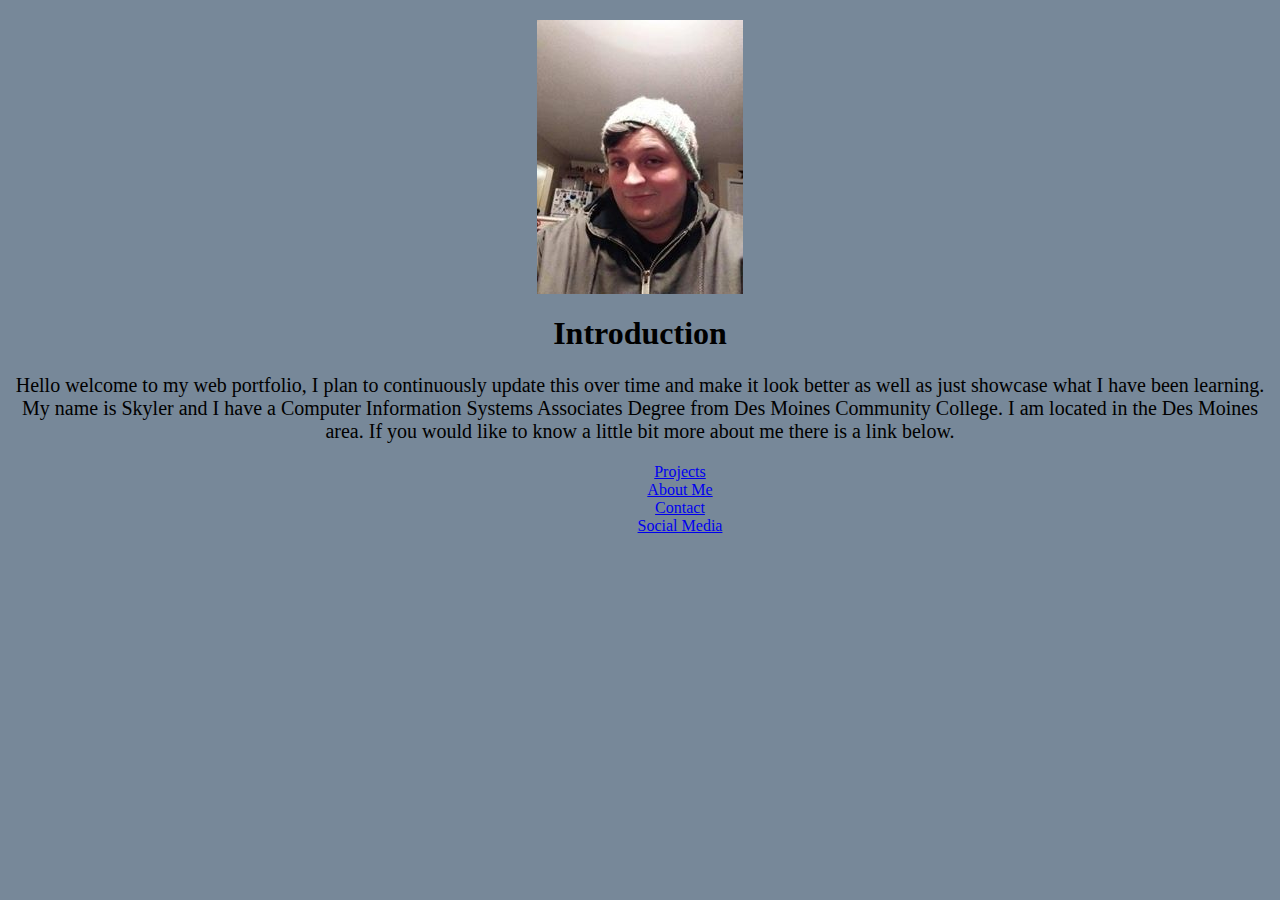
<file: index.html>
<!DOCTYPE html PUBLIC "-//W3C//DTD XHTML 1.0 Transitional//EN" "http://www.w3.org/TR/xhtml1/DTD/xhtml1-transitional.dtd">
<!-- 
Program: Portfolio
Author: Skyler
Last updated: 1/12/2021
!-->

<!-- Future ideas !-->
<!-- TODO: Look into adding java script within all my files!-->
<!-- Link this portfolio to other sites !-->
<!-- Create logo? !-->
<!-- Add relevant skills such as education, certificates !-->
<!-- TODO Add downloadable resume !-->
<!-- Done -  Contact page !-->
<!-- TODO Add relevant social media!-->
<!-- Explain my process for coding!-->
<!-- Add Open source contributions!-->
<!-- Possibly add tutorials !-->
<!-- Explain what I am looking for and what the premise of my site is such as landing a job!-->
<!-- TODO: Add downloadedable resume !-->
<!-- TODO: Add Tutorials and or guides!-->
<!-- TODO: Get on a server when finished !-->
<html>
<head>
<title> Portfolio for Skyler</title>
<link rel="stylesheet" type="text/css" href="css/style.css">

<style>

</style>
</head>
<body>
<!-- Change this photo to a logo that I create. !-->
<p><center><img src="images/portfolio_skyler.jpg" alt="banner" style="width:206px:height:274px"</center></p>

<h1>Introduction</h1>
<p>Hello welcome to my web portfolio, I plan to continuously update this over time and make it look better as well as just showcase what I have been learning.</br>
My name is Skyler and I have a Computer Information Systems Associates Degree from Des Moines Community College. I am located in the Des Moines area.
If you would like to know a little bit more about me there is a link below.</p>

<nav>
<!-- TODO: Add more pages !-->

<ul>
<ol><a href="projects.html">Projects</a></ol>
<ol><a href="aboutme.html">About Me</a></ol>
<ol><a href="contact.html">Contact</a></ol>
<ol><a href="social_media.html">Social Media</a></ol>

</ul>
</nav>

</body>




</html>
</file>
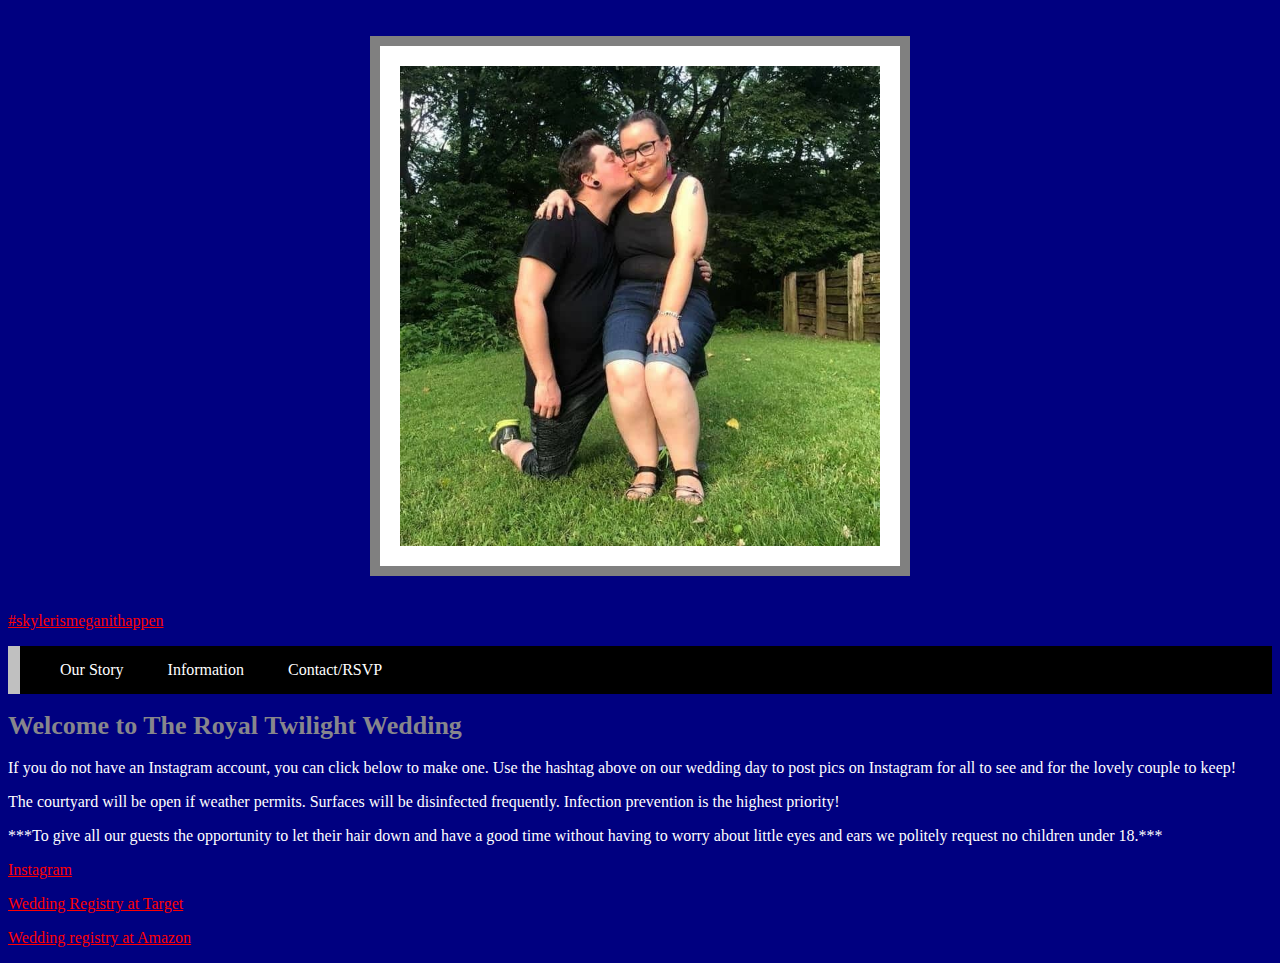
<file: weddingWebsite/index.html>
<!DOCTYPE html PUBLIC "-//W3C//DTD XHTML 1.0 Transitional//EN" "http://www.w3.org/TR/xhtml1/DTD/xhtml1-transitional.dtd">

<!-- Author: Skyler Brown, Megan Rowat helped with the inspiration behind it all.
          Date: November 7th, 2019
          -->
<html xmlns="http://www.w3.org/1999/xhtml">
<head>
<!-- Talk to Megan About the title of each page.-->
<title> Skyler and Megan's Royal Twilight Wedding </title>
<!-- Call it The Royal Twilight Wedding-->
<!-- Royal blue and silver, every page possibly look at color options for gallery.-->
<!-- Look into fonts for lettering with everything possibly old english experiment a little-->


<meta http-equiv="Content-Type" content="text/html; charset=utf-8" />
<meta name="description" content="Megan And Skylers Website">
<link rel="stylesheet" type="text/css" href="css/style.css">
<style>

</style>
</head>
<body>
<p><center><img src="images/party.jpg"  alt= "Banner" style="width:480px;height:480px" class="imagefloatleft"></center></p>
<!-- Ask Megan What she thinks about this and others-->
<!-- This allows you to go from the bottom of the page with the hyperlink at the bottom-->
<!-- List for what pages we have-->
<div id="nav">
<!--Put other hashtags here when we make them-->  

<a href="https://www.instagram.com/explore/tags/skylerismeganithappen/">#skylerismeganithappen</a>
</div>

<nav>
<ul>
<!-- Ideas like countdown clock, Yes look into how to make one. Update: Learn the javascript for it. -->
<!-- Possibly have a page dedicated to how we met-->
<!-- Look into making it so people can rsvp i can do it threw an email as mentioned below there might be better ways i will look into it-->
<!-- Look into making a hashtag for us or a few so we can have photos from it that people can easly send us-->
<!-- Include directions, start time, gifts, rough idea of what to wear, if its a cash bar, 
<!-- We can also include a wedding registery maybe include pictures of what we are reffering to? and stuff amongst it-->
<!-- Change these to the correct names and amount of pages when i talk to megan-->
	<!-- Possibly Our story instead of about Yes-->
	<li><a href="ourStory.html">Our Story</a></li>
	<!-- Possibly have another page? Possibly about time rules and a few other key informative things. If so what about Yes -->
	<li><a href="info.html">Information</a></li>
	<!-- Possibly a contact us page if so create email specificaly for it.  to ask specific questions Yes -->
	<li><a href="rsvp.html">Contact/RSVP</a></li>
</ul>
</nav>
<h1> Welcome to The Royal Twilight Wedding</h1>
<p>If you do not have an Instagram account, you can click below to make one. 
Use the hashtag above on our wedding day to post pics on Instagram for all to see and for the lovely couple to keep!</p>
<p> The courtyard will be open if weather permits. Surfaces will be disinfected frequently. Infection prevention is the highest priority! </p>
<p>***To give all our guests the opportunity to let their hair down and have a good time without having to worry about little eyes and ears we politely request no children under 18.***</p>
<a href="https://www.instagram.com/">Instagram</a>
<p><a href="https://www.target.com/gift-registry/giftgiver?registryId=3dab3cc3b21b43d7b7131d3a2f8c0c14&type=WEDDING">Wedding Registry at Target</a></p>
<p><a href ="https://www.amazon.com/wedding/megan-rowat-skyler-brown--september-2020/registry/16KS77V990YJJ?fbclid=IwAR1LKY31dXwTzXwcIgWHfDV84MJEoD1uKmRr4oYZ2DbG0aokgGkI51x-vjg"> Wedding registry at Amazon</a></p>

</body>
</html>
</file>
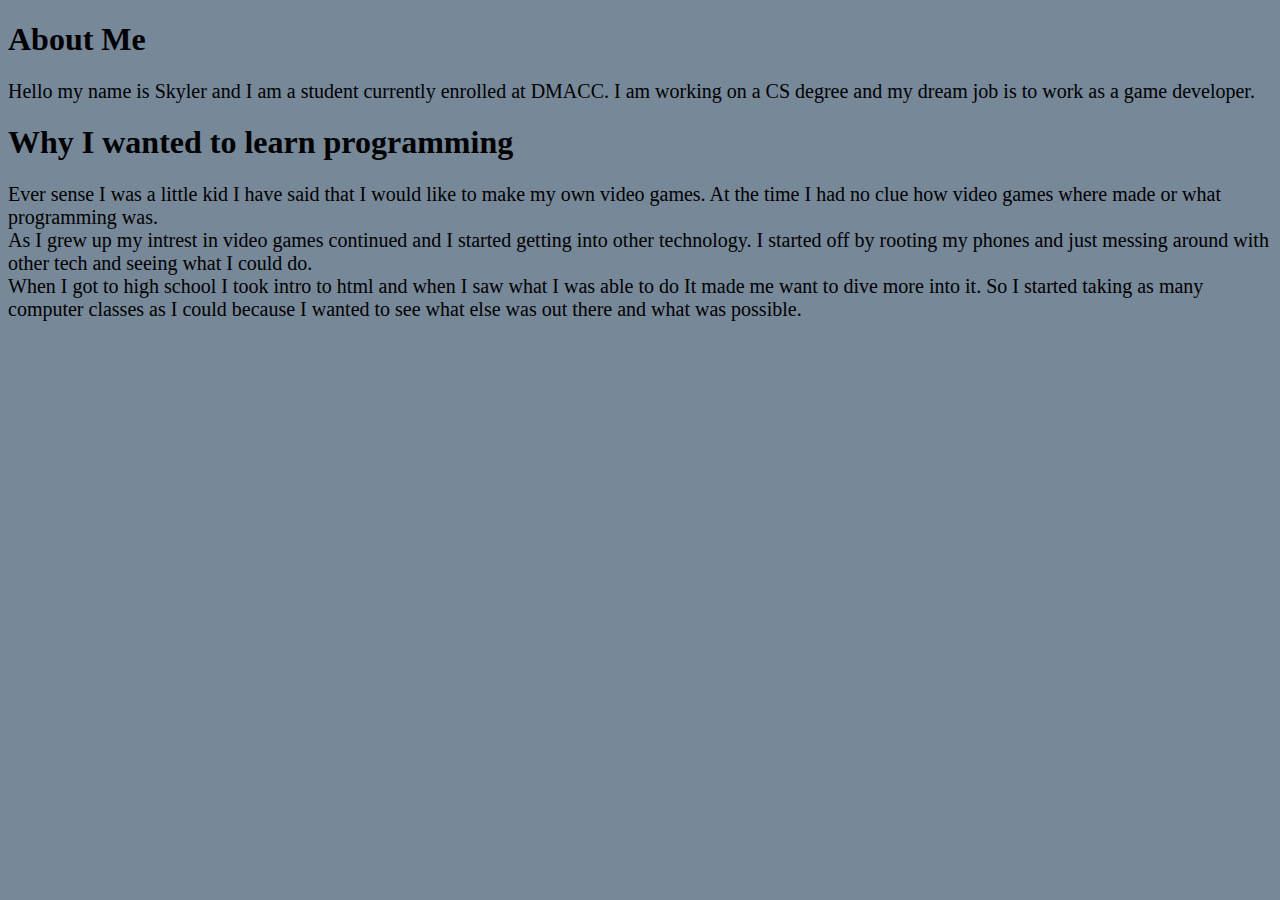
<file: aboutme.html>
<!DOCTYPE html PUBLIC "-//W3C//DTD XHTML 1.0 Transitional//EN" "http://www.w3.org/TR/xhtml1/DTD/xhtml1-transitional.dtd">
<!-- 
Program: Portfolio
Author: Skyler
Last updated: 1/12/2021
!-->

<html>
<head>

<link rel="stylesheet" type="text/css" href="css/style.css">
<style>


</style>

</head>
<body>

<!-- Add a photo or some photos that include hobbies and a little about myself!-->
<!-- Add goals !-->

<h1>About Me</h1>
<p> Hello my name is Skyler and I am a student currently enrolled at DMACC. I am working on a CS degree and my dream job is to work as a game developer.</p>

<h1>Why I wanted to learn programming</h1>
<p>Ever sense I was a little kid I have said that I would like to make my own video games. 
At the time I had no clue how video games where made or what programming was.<br>
As I grew up my intrest in video games continued and I started getting into other technology.
I started off by rooting my phones and just messing around with other tech and seeing what I could do.<br>
When I got to high school I took intro to html and when I saw what I was able to do It made me want to dive more into it.
So I started taking as many computer classes as I could because I wanted to see what else was out there and what was possible.
</p>

</body>
</html>
</file>
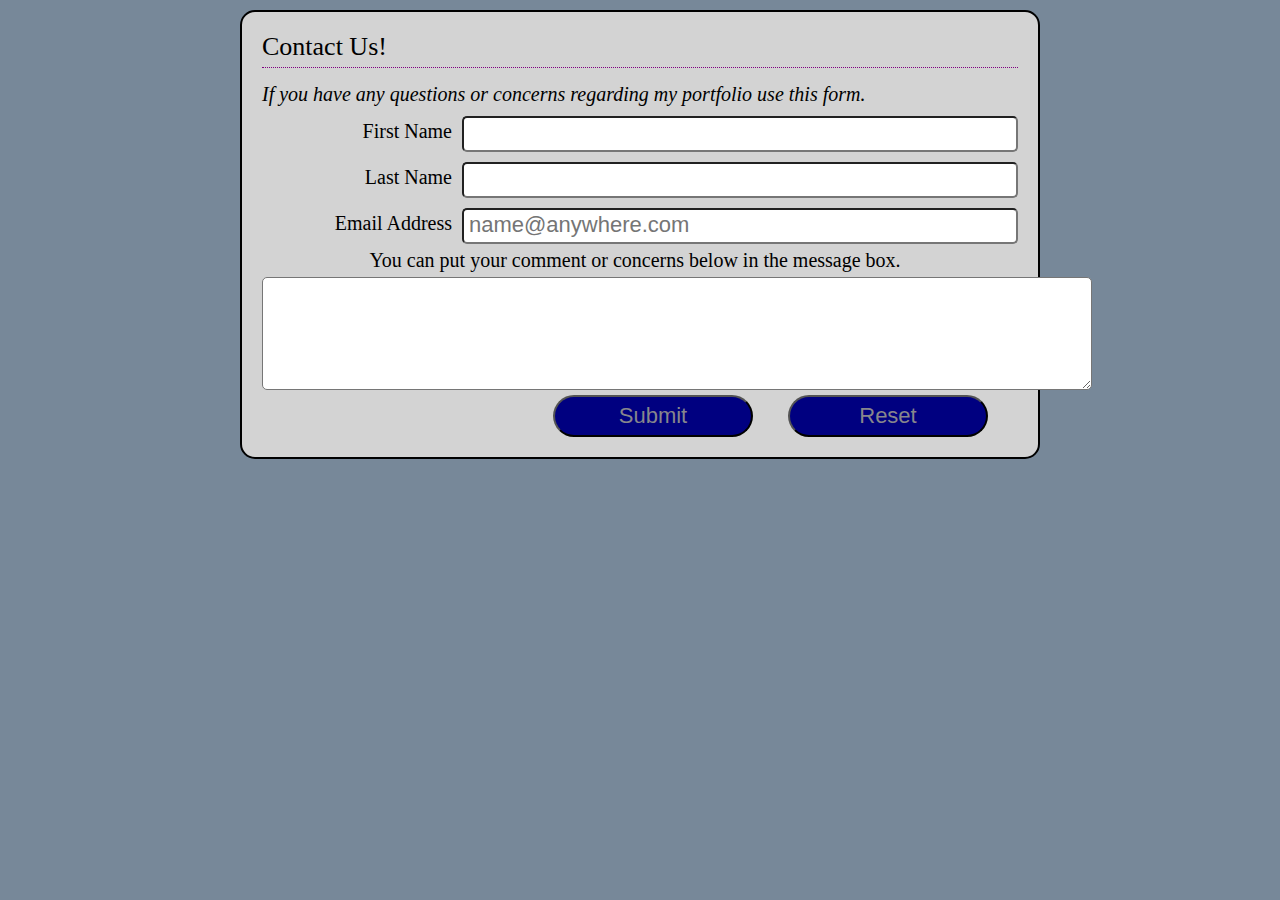
<file: contact.html>
<!DOCTYPE html PUBLIC "-//W3C//DTD XHTML 1.0 Transitional//EN" "http://www.w3.org/TR/xhtml1/DTD/xhtml1-transitional.dtd">
<!-- 
Program: Portfolio
Author: Skyler
Last updated: 1/12/2021

ADD PHP FILE SO EMAILING WORKS
!-->
<html>

<meta charset="UTF-8">
<meta http-equiv="Content-Type" content="text/html; charset=utf-8" />
<meta name="description" content="Megan And Skylers Website">
<link rel="stylesheet" type="text/css" href="css/style.css">

<style>
* {
	box-sizing: border-box;
	margin:0;
	padding:0;
	}
	
body  {
		font-family: "Times New Roman", Times, serif;
		font-size:125%;
		color: black;
		background-color:#778899;
		}
p {
	color: black;
}
		
		
#formcontainer  {
				background-color: #D3D3D3;
				width: 800px;
				margin: 10px auto;
				padding: 20px;
				border: 2px solid black;
				border-radius: 15px;
				}
legend  {
		width: 100%;
		border-bottom: 1px dotted purple;
		padding-bottom: 5px;
		margin-bottom: 15px;
		font-size:1.3em;
		}
		
fieldset1  {
			width: 25em;
			margin: 20px;
			}
			
fieldset1 div  {
				margin: 5px 0;
				display: flex;
				align-items: center;
				}
				
fieldset2  {
			width: 30em;
			margin: 20px;
			}
			
fieldset2 div  {
				margin: 5px 0;
				display: flex;
				align-items: top;
				}
				
input, textarea, select  {
						 font-size: 1.1em;
						 padding: 2px 5px 4px;
						 border-radius: 5px;
						 margin-top:5px;
						 order:2;
						 flex: 1 1 auto;
						}
						
label  {
		order: 1;
		width: 10em;
		text-align: right;
		padding-right: 0.5em;
		}
		
input[type=submit], input[type=reset] {
							 color: #87868c;
							 background-color: #000080;
							 border-radius: 50px;
							 padding: 6px;
							 width: 200px;
							 margin-right: 30px;
								}
								
input[type=submit]  {
					margin-left: 250px;
					}
</style>



<!-- Keep updating add my contact information so they can reach me besides having to submit the form.  !-->

<body>

<div id="formcontainer">
<form id="contact_form" method="post" action="rsvp.php">
<legend>Contact Us!</legend>
<p style="font-style:italic;">If you have any questions or concerns regarding my portfolio use this form.</p>

<fieldset1>
	<div>
		<label for="firstname">First Name</label>
		<input id="firstname" name="firstname" type="text">
	</div>
	
	<div>
		<label for="lastname">Last Name</label>
		<input id="lastname" name="lastname" type="text">
	</div>
	
	<div>
		<label for="email">Email Address</label>
		<input id="email" name="email" type="text" placeholder="name@anywhere.com">
	</div>
	

</fieldset1>

<filedset2>
	<div>
		<center><label for="message">You can put your comment or concerns below in the message box.</label></center>
		<textarea id="message" name="message" rows="5" cols="73"></textarea>
	</div>

	<div style="text-align:right">
		<input type="submit" id="button" name="button" value="Submit">
		<input type="reset" id="button" name="button" value="Reset">
	</div>
</fieldset2>
</div><!--close form container-->

</body>
</html>
</file>
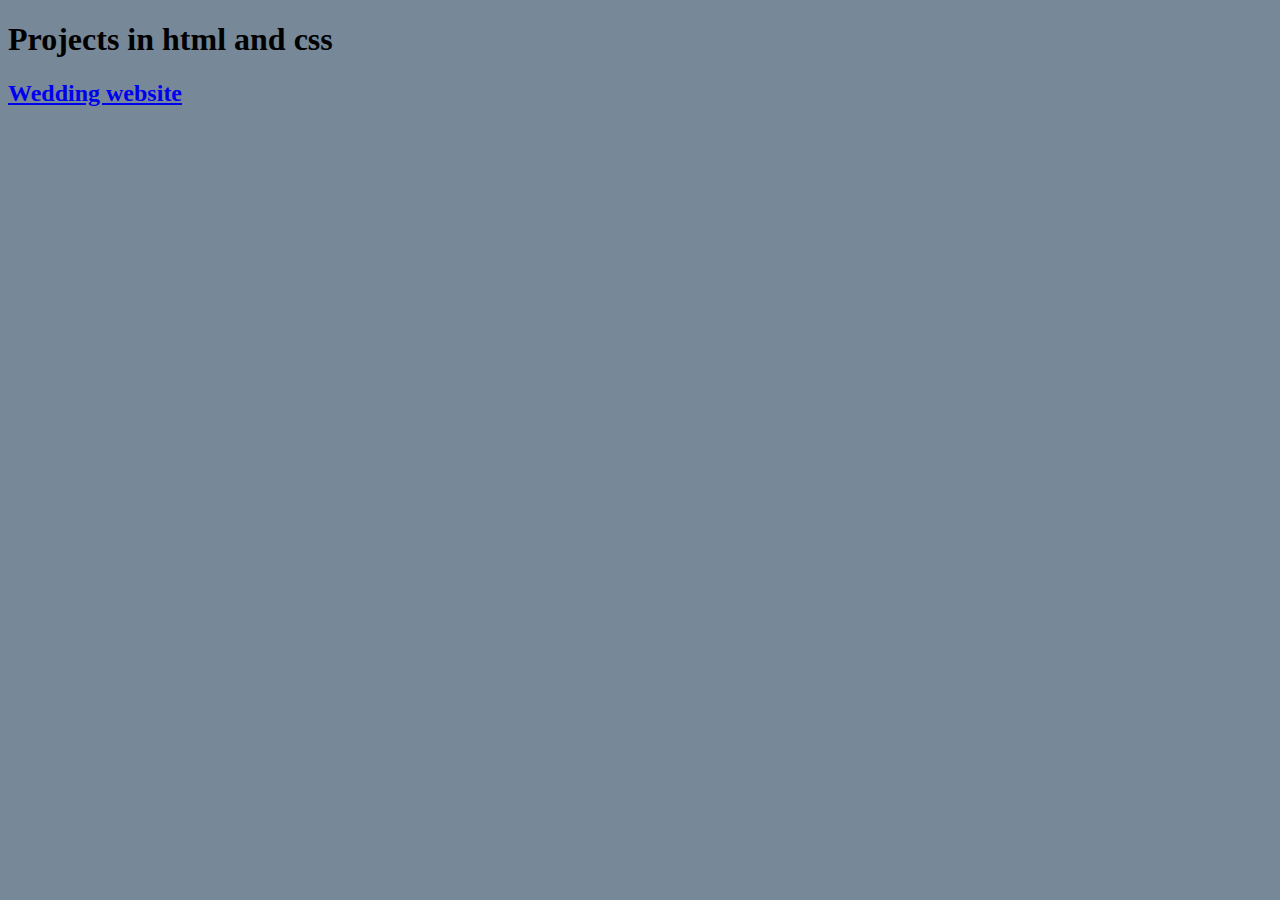
<file: htmlandcss.html>
<!DOCTYPE html PUBLIC "-//W3C//DTD XHTML 1.0 Transitional//EN" "http://www.w3.org/TR/xhtml1/DTD/xhtml1-transitional.dtd">
<!-- 
Program: Portfolio project page
Author: Skyler
Last updated: 1/12/2021
!-->

<html>
<head>

<title>HTML and CSS Projects</title>

<link rel="stylesheet" type="text/css" href="css/style.css">
<style>


</style>
</head>
<body>
<!-- TODO: Add Projects and put them in a gallery style, add video!-->
<!-- TODO: Possible idea make it so there by language and when you click the languages it will show the projects that I have done within those languages.!-->
<!-- TODO: Create webpages for the items below. !-->

<h1>Projects in html and css</h1>
<h2><a href="weddingWebsite\index.html">Wedding website</a></h2>

</body>


</html>
</file>
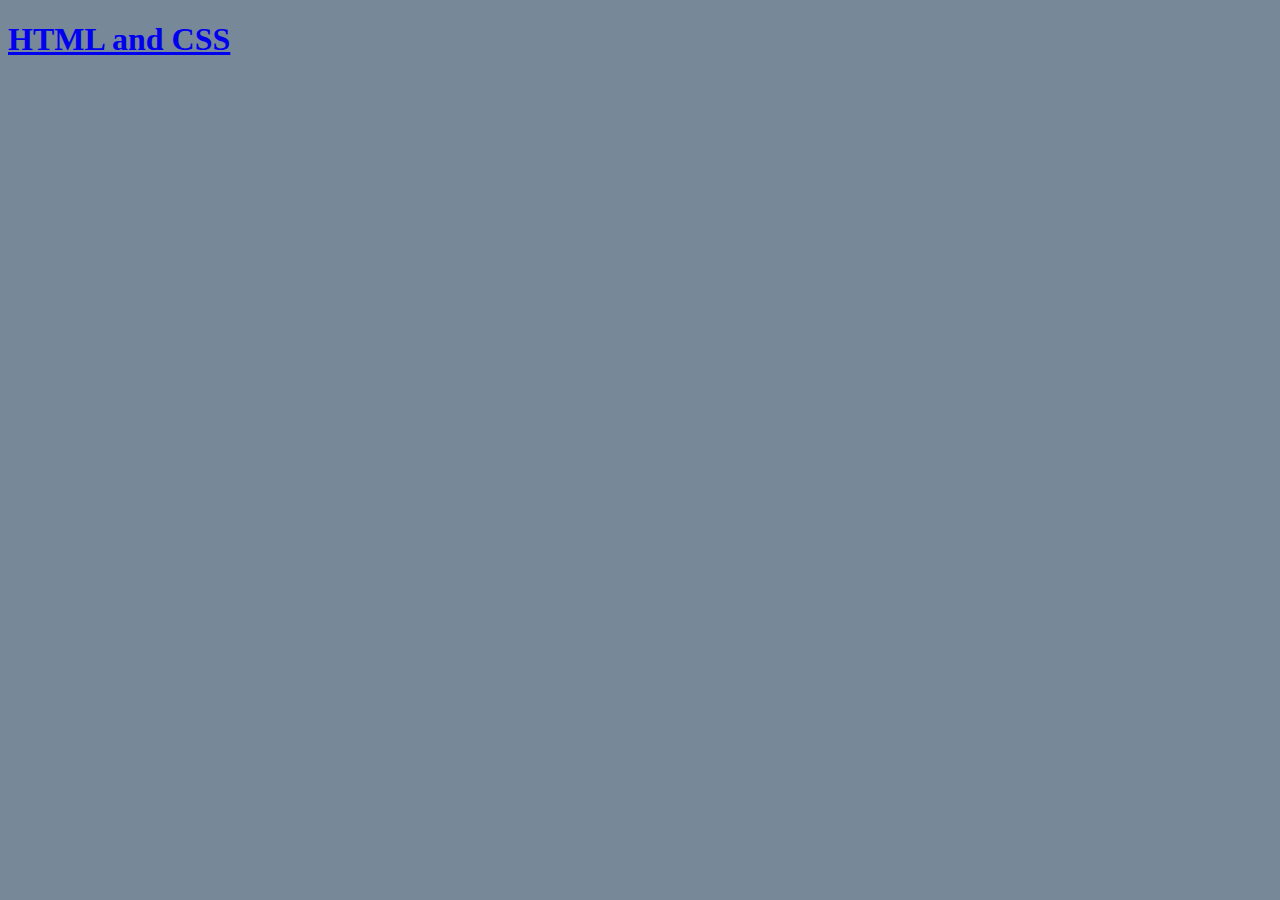
<file: projects.html>
<!DOCTYPE html PUBLIC "-//W3C//DTD XHTML 1.0 Transitional//EN" "http://www.w3.org/TR/xhtml1/DTD/xhtml1-transitional.dtd">
<!-- 
Program: Portfolio project page
Author: Skyler
Last updated: 1/12/2021
!-->

<html>
<head>

<title>Projects</title>

<link rel="stylesheet" type="text/css" href="css/style.css">
<style>


</style>
</head>
<body>
<!-- TODO: Add Projects and put them in a gallery style, add video!-->
<!-- TODO: Possible idea make it so there by language and when you click the languages it will show the projects that I have done within those languages.!-->
<!-- TODO: Create webpages for the items below. !-->

<h1><a href="htmlandcss.html">HTML and CSS<a></h1>

</body>


</html>
</file>
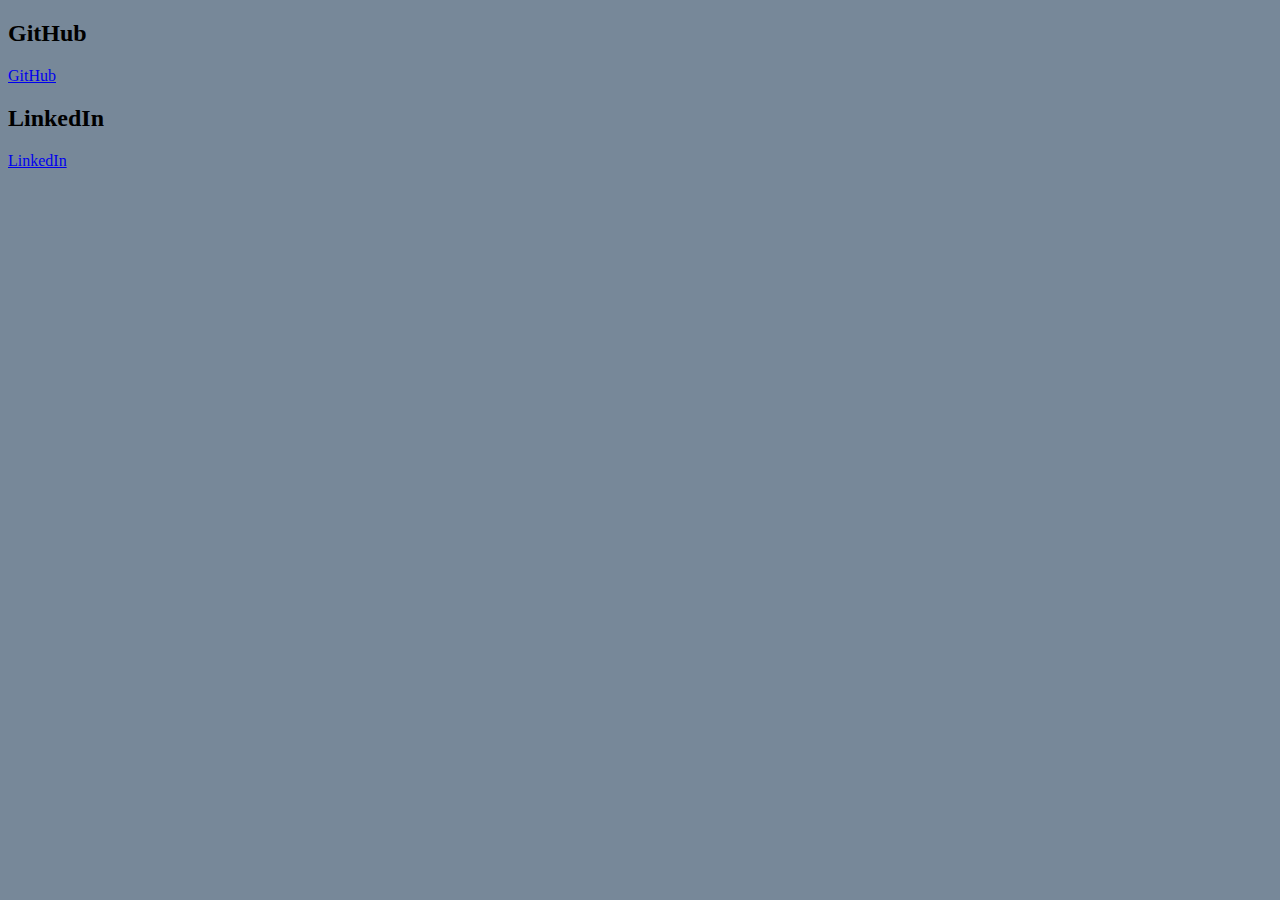
<file: social_media.html>
<!DOCTYPE html PUBLIC "-//W3C//DTD XHTML 1.0 Transitional//EN" "http://www.w3.org/TR/xhtml1/DTD/xhtml1-transitional.dtd">
<!-- 
Program: Portfolio
Author: Skyler
Last updated: 1/12/2021
!-->

<!-- Social media such as GitHub and LinkedIn!--> 

<html>
<body>
<link rel="stylesheet" type="text/css" href="css/style.css">

<h2>GitHub</h2>
<a href="https://github.com/Sbrown19">GitHub</a>

<!-- Change LinkedIn to my own page !-->
<h2>LinkedIn</h2>
<a href="https://www.linkedin.com/">LinkedIn</a>


</body>
</html>
</file>
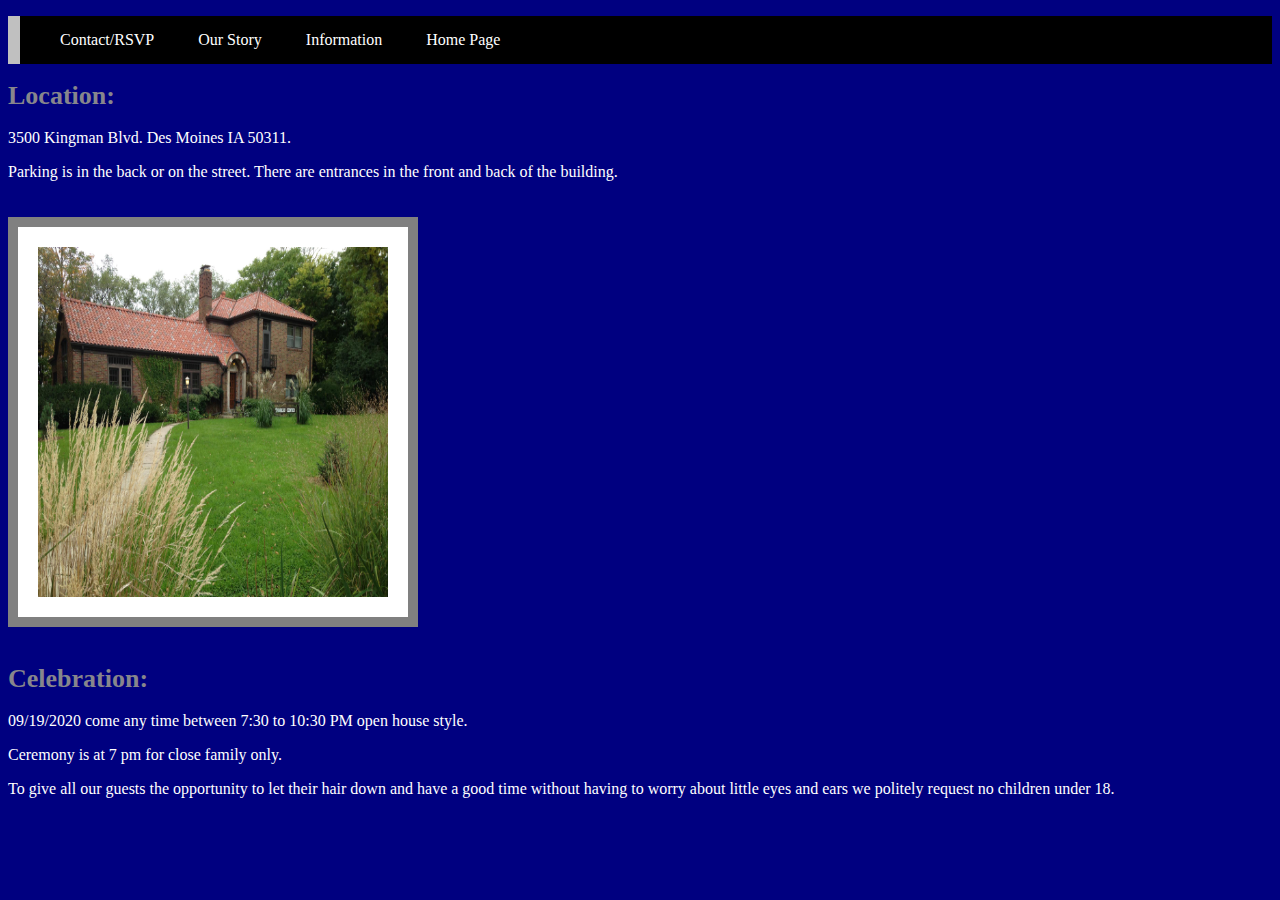
<file: weddingWebsite/info.html>
<!DOCTYPE html PUBLIC "-//W3C//DTD XHTML 1.0 Transitional//EN" "http://www.w3.org/TR/xhtml1/DTD/xhtml1-transitional.dtd">

<!-- Author: Skyler Brown, Megan Rowat
          Date: November 16th, 2019
          -->
<html>
<head>
<!-- Talk to Megan About the title of each page.-->
<title>Information</title>
<meta charset="UTF-8">
<meta http-equiv="Content-Type" content="text/html; charset=utf-8" />
<meta name="description" content="Megan And Skylers Website">
<link rel="stylesheet" type="text/css" href="css/style.css">
</head>
<body>
<nav>
<ul>
<li><a href="rsvp.html">Contact/RSVP</a></li>
<li><a href="ourStory.html">Our Story</a></li>
<li><a href="info.html">Information</a></li>
<li><a href="index.html">Home Page</a></li>
</ul>
</nav>
<h1>Location: </h1>
<p>3500 Kingman Blvd. Des Moines IA 50311.</p>
<p>Parking is in the back or on the street. There are entrances in the front and back of the building.</p>
<p><img src="images/church.jpg"  alt= "Banner" style="width:350px;height:350px" class="imagefloatleft"></p>
<h1>Celebration: </h1>
<p>09/19/2020 come any time between 7:30 to 10:30 PM open house style.</p>
<p>Ceremony is at 7 pm for close family only.</p>
<p>To give all our guests the opportunity to let their hair down and have a good time 
without having to worry about little eyes and ears we politely request no children under 18.</p>



</body>
</html>
</file>
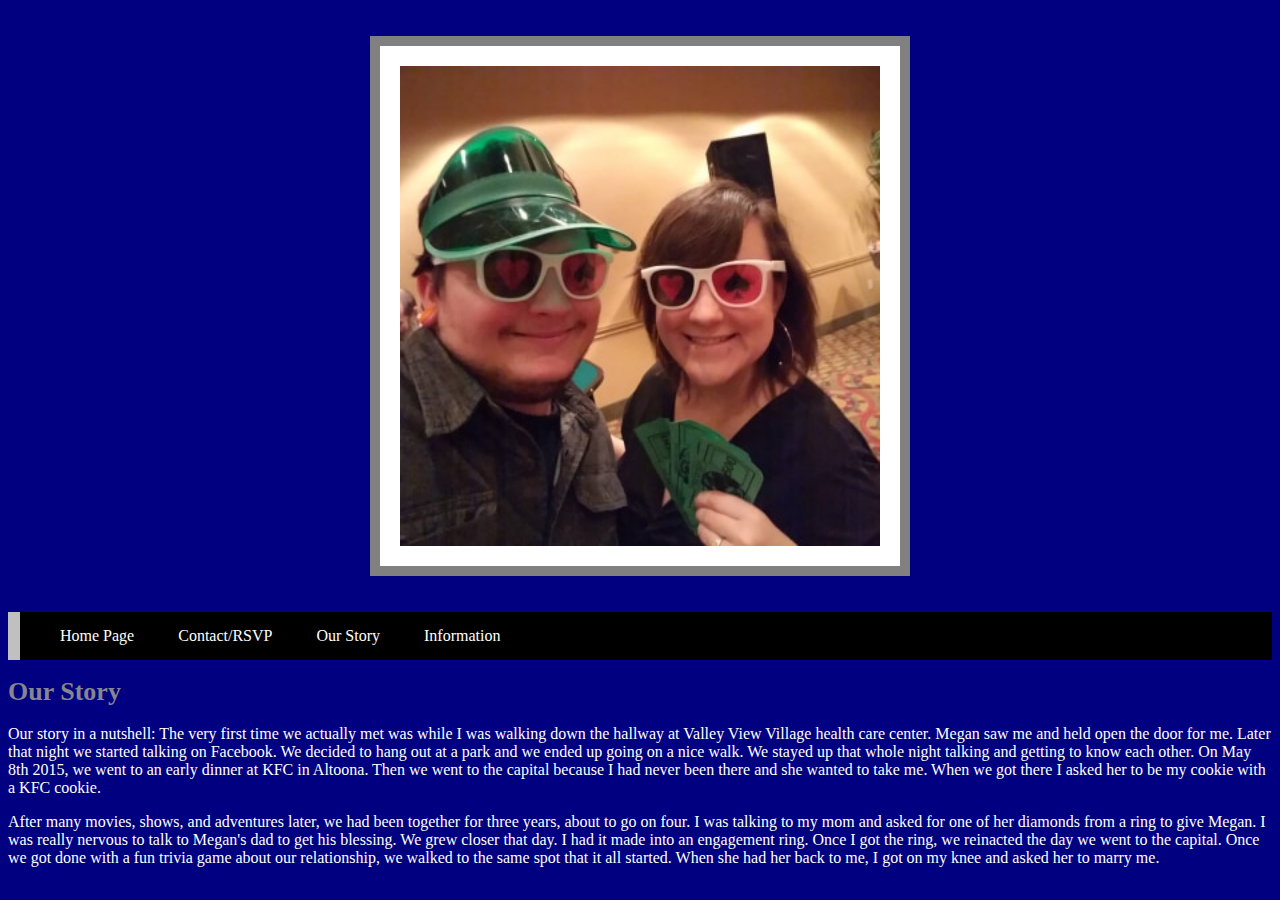
<file: weddingWebsite/ourStory.html>
<!DOCTYPE html PUBLIC "-//W3C//DTD XHTML 1.0 Transitional//EN" "http://www.w3.org/TR/xhtml1/DTD/xhtml1-transitional.dtd">

<!-- Author: Skyler Brown, Megan Rowat
          Date: November 16th, 2019
          -->
<html xmlns="http://www.w3.org/1999/xhtml">
<head>
<!-- Change the hyperlink colors after we decide on the background color-->

<!-- Talk to Megan About the title of each page.-->
<title>Our Story</title>

<meta http-equiv="Content-Type" content="text/html; charset=utf-8" />
<meta name="description" content="Megan And Skylers Website">
<link rel="stylesheet" type="text/css" href="css/style.css">
<style>

</style>
</head>
<body>
<p><center><img src="images/poker.jpg"  alt= "Banner" style="width:480px;height:480px" class="imagefloatleft"></center></p>
<!-- Ask megan where she wants the other picture to go at or if she wants one for all of them except contact and gallery-->
<nav>
<!-- List might be part of going from this page to another.-->
<ul>
<li><a href="index.html">Home Page</a></li>
<li><a href="rsvp.html">Contact/RSVP</a></li>
<li><a href="ourStory.html">Our Story</a></li>
<li><a href="info.html">Information</a></li>
</ul>
</nav>
<h1>Our Story</h1>
<!-- What all do we want here?-->
<!--Ask megan if she wants me to type out dates or does she want it in numeric form-->
<!--Ask megan if she thinks it was a late lunch or early dinner-->
<!-- Does megan want the reason why we went there due to it being special to her in this-->
<!--Debate on the cookie thing maybe reword it as megan-->
<p>Our story in a nutshell: The very first time we actually met was while I was walking down the hallway at Valley View Village health care center. Megan saw me and held open the door for me. Later that night we started talking on Facebook.
We decided to hang out at a park and we ended up going on a nice walk. We stayed up that whole night talking and getting to know each other. On May 8th 2015, 
we went to an early dinner at KFC in Altoona. Then we went to the capital because I had never been there and she wanted to take me. When we got there I asked her to be my cookie with a KFC cookie.</p>
<p>After many movies, shows, and adventures later, we had been together for three years, about to go on four. I was talking to my mom and asked for one of her diamonds from a ring to give Megan. I was really nervous to talk to Megan's dad to get his blessing. We grew closer that day. I had it made into an engagement ring. 
Once I got the ring, we reinacted the day we went to the capital. Once we got done with a fun trivia game about our relationship, we walked to the same spot that it all started.
When she had her back to me, I got on my knee and asked her to marry me.</p>

</body>
</html>
</file>
<file: css/style.css>
body { 
background-color: #778899
}

p {
	font-size: 20px
}
</file>
<file: weddingWebsite/css/style.css>
body {
  background-color: #000080;
}

h1 {
	color: #87868c;
	font-size:26px;
}

p {
	color: white;
}

/*The following are box model properties applied to images*/
/* Ask megan about the colors around the picture*/
img {
	border:10px solid gray;
	padding:20px;
	background-color: white;
	margin:20px 0;
}

img.imagefloatright{
	float: right;
	margin-left: 25px;
}

/* The following is an example of a pseudo class*/

a{
	color: red;
}

a:hover {
	color: orange;
}

nav{
	background-color: black;
	line-height:300%;
	border-left: 12px solid silver;
}

nav li{
	display:inline;
	padding-right:40px;
}

nav a { color:white;
        text-decoration:none;
}

nav a:hover {
	color: yellow;
	background-color:green;
	padding: 4px 8px;
}

/* Style all font awesome icons */
.fa {
  padding: 20px;
  font-size: 30px;
  width: 50px;
  text-align: center;
  text-decoration: none;
}

/* Add a hover effect if you want */
.fa:hover {
  opacity: 0.7;
}

/* Set a specific color for each brand */

/* Facebook */
.fa-instagram {
  background: #3B5998;
  color: white;
}
</file>
